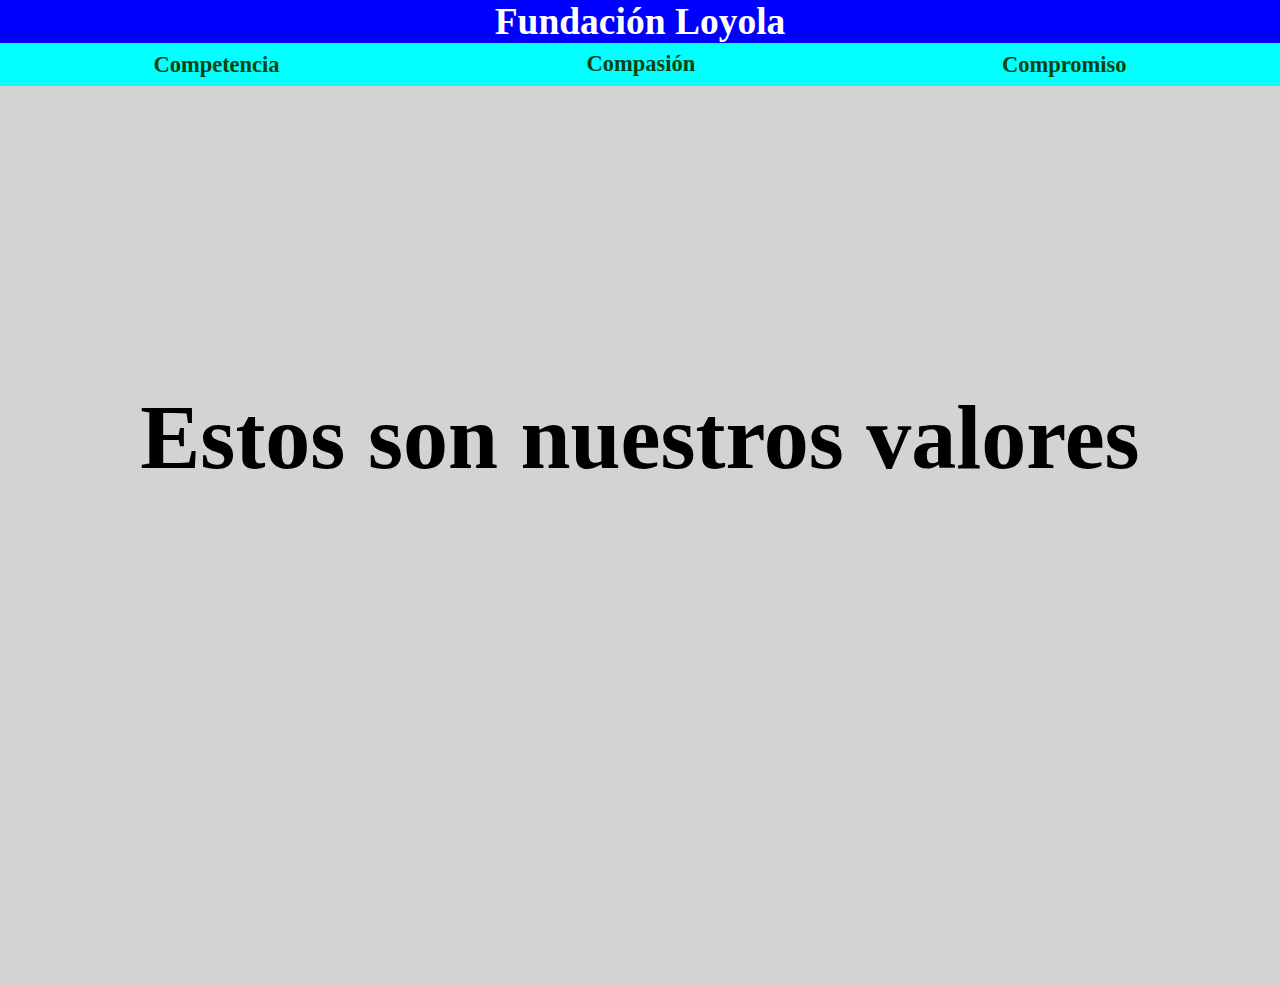
<file: index.html>
<!DOCTYPE html>
<!-- Author Abel Mansilla Felipe -->
<html lang="es">
<head>
    <meta charset="UTF-8">
    <meta http-equiv="X-UA-Compatible" content="IE=edge">
    <meta name="viewport" content="width=device-width, initial-scale=1.0">
    <link rel="stylesheet" href="css/index.css">
    <title>Pruebas con Flex</title>
</head>
<body>
    <header>
        <h1>Fundación Loyola</h1>
    </header>
    <nav>
        <!-- Primer div -->
        <div><a href="competencia.html">Competencia</a></div>
        <!-- Segundo div -->
        <div><a href="compasion.html">Compasión</a></div>
        <!-- Tercer div -->
        <div><a href="compromiso.html">Compromiso</a></div>
    </nav>
    <main>
        <h2>Estos son nuestros valores</h2>
    </main>
</body>
</html>
</file>
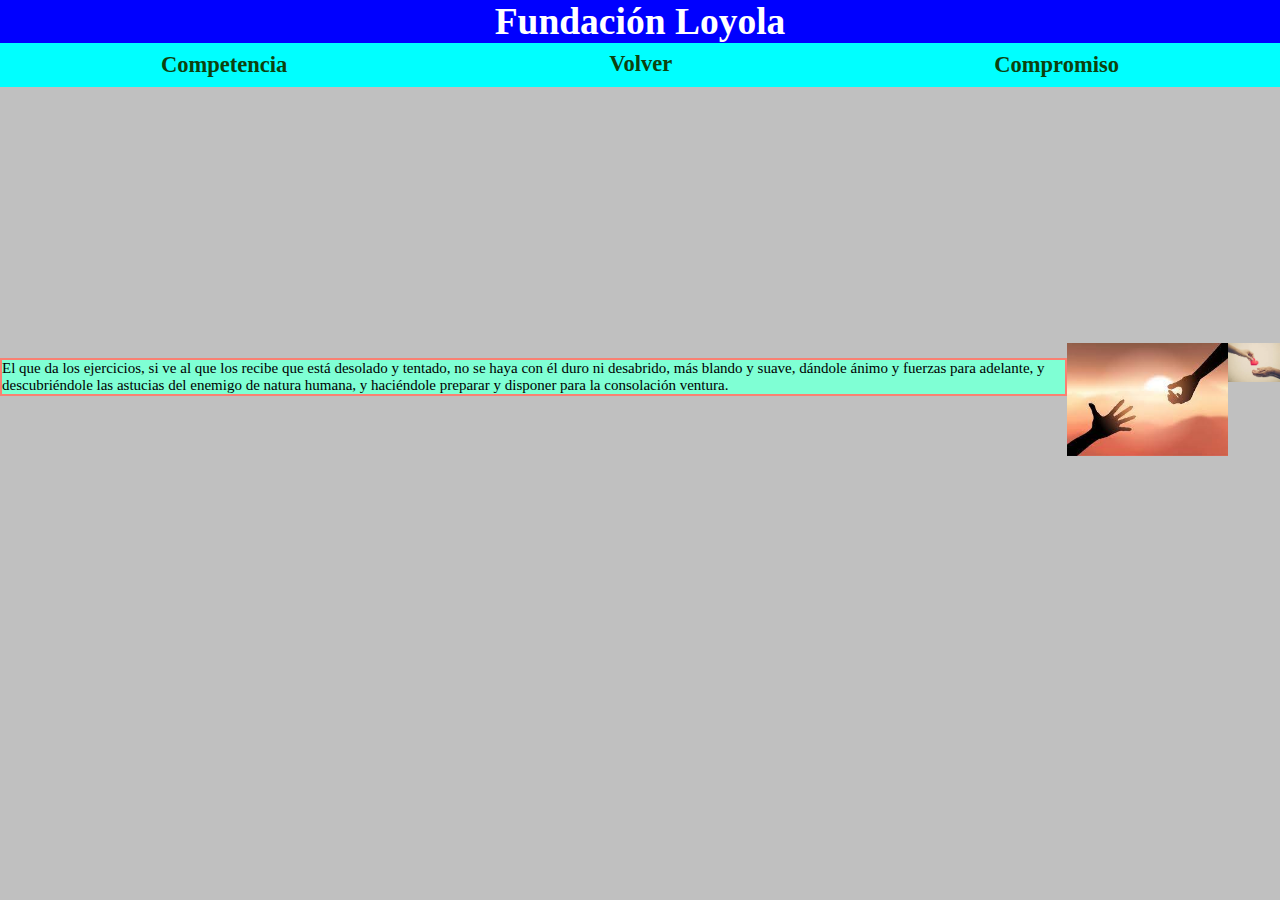
<file: compasion.html>
<!DOCTYPE html>
<!-- Author Abel Mansilla Felipe -->
<html lang="es">
<head>
    <meta charset="UTF-8">
    <meta http-equiv="X-UA-Compatible" content="IE=edge">
    <meta name="viewport" content="width=device-width, initial-scale=1.0">
    <link rel="stylesheet" href="css/compasion.css">
    <title>Compasion</title>
</head>
<body>
    <header>
        <h1>Fundación Loyola</h1>
    </header>
    <nav>
        <!-- Primer div -->
        <div><a href="competencia.html">Competencia</a></div>
        <!-- Segundo div -->
        <div><a href="index.html">Volver</a></div>
        <!-- Tercer div -->
        <div><a href="compromiso.html">Compromiso</a></div>
    </nav>
    <main>
        <!-- Primer objeto -->
        <div>
            <img src="img/compasion.jfif" alt="compasion">
        </div>
        <!-- Segundo objeto -->
        <div>
            <img src="img/compasion2.jfif" alt="compasion">
        </div>
        <!-- Tercer objeto -->
        <div>
            <p>
                El que da los ejercicios, si ve al que los recibe que está desolado y tentado, no se haya con él duro ni desabrido,
                más blando y suave, dándole ánimo y fuerzas para adelante, y descubriéndole las astucias del enemigo de natura humana,
                y haciéndole preparar y disponer para la consolación ventura.</p>
        </div>
        
    </main>
</body>
</html>
</file>
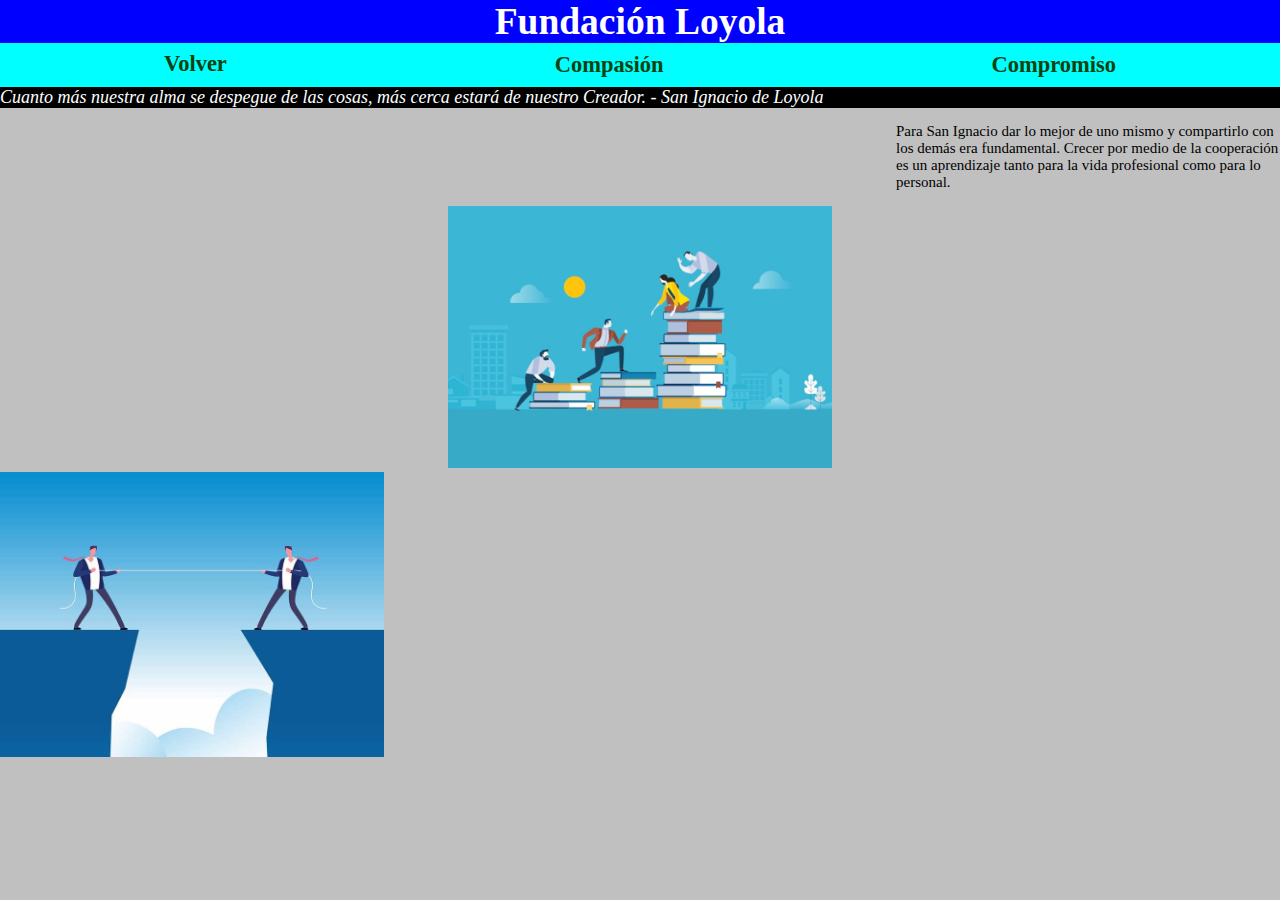
<file: competencia.html>
<!DOCTYPE html>
<!-- Author Abel Mansilla Felipe -->
<html lang="en">
<head>
    <meta charset="UTF-8">
    <meta http-equiv="X-UA-Compatible" content="IE=edge">
    <meta name="viewport" content="width=device-width, initial-scale=1.0">
    <link rel="stylesheet" href="css/competencia.css">
    <title>Competencia</title>
</head>
<body>
    <header>
        <h1>Fundación Loyola</h1>
    </header>
    <nav>
        <!-- Primer div -->
        <div><a href="index.html">Volver</a></div>
        <!-- Segundo div -->
        <div><a href="compasion.html">Compasión</a></div>
        <!-- Tercer div -->
        <div><a href="compromiso.html">Compromiso</a></div>
        <!-- Este elemento se situara en la siguiente linea -->
        <p>
            Cuanto más nuestra alma se despegue de las cosas, más cerca estará de nuestro Creador. - San Ignacio de Loyola
        </p>
    </nav>
    <main>
        <!-- Primer objeto -->
        <div>
            <p>
                Para San Ignacio dar lo mejor de uno mismo y compartirlo con los demás era fundamental. Crecer por medio de la 
                cooperación es un aprendizaje tanto para la vida profesional como para lo personal. 
            </p>
        </div>
        <!-- Segundo objeto -->
        <div>
            <img src="img/competencia.jpeg" alt="competencia">
        </div>
        <!-- Tercer objeto -->
        <div>
            <img src="img/competencia2.jpg" alt="competencia">
        </div>
    </main>
</body>
</html>
</file>
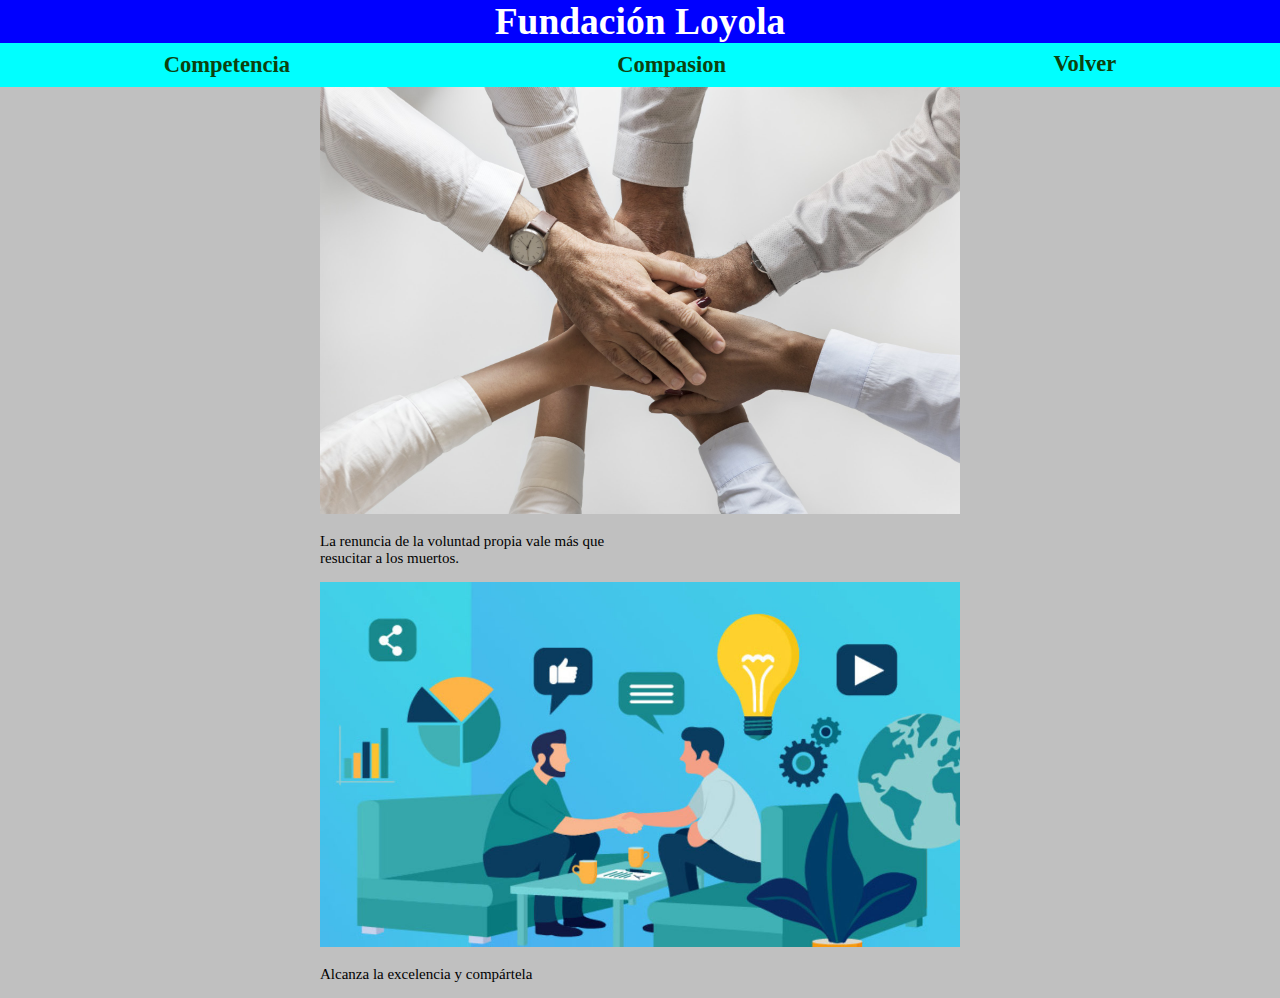
<file: compromiso.html>
<!DOCTYPE html>
<!-- Author Abel Mansilla Felipe -->
<html lang="es">
<head>
    <meta charset="UTF-8">
    <meta http-equiv="X-UA-Compatible" content="IE=edge">
    <meta name="viewport" content="width=device-width, initial-scale=1.0">
    <link rel="stylesheet" href="css/compromiso.css">
    <title>Compromiso</title>
</head>
<body>
    <header>
        <h1>Fundación Loyola</h1>
    </header>
    <nav>
        <!-- Primer div -->
        <div><a href="competencia.html">Competencia</a></div>
        <!-- Segundo div -->
        <div><a href="compasion.html">Compasion</a></div>
        <!-- Tercer div -->
        <div><a href="index.html">Volver</a></div>
    </nav>
    <main>
        <!-- Primer objeto -->
        <div>
            <img src="img/compromiso.jpeg" alt="compasion">
        </div>
        <div>
        <!-- Segundo objeto -->
        <div>
            <p>La renuncia de la voluntad propia vale más que resucitar a los muertos.</p>
        </div>
        <!-- Tercer objeto -->
            <img src="img/compromiso2.jpg" alt="compasion">
        </div>
        <!-- Cuarto objeto -->
        <div>
            <p>Alcanza la excelencia y compártela</p>
        </div>
    </main>
</body>
</html>
</file>
<file: css/index.css>
/* Abel Mansilla Felipe */

body{
    margin: 0 auto;
    font-size: 15px;
    background-color: lightgrey;
}

/*Header*/
header{
    background-color: blue;
}

/*H1*/
h1{
    margin: 0 auto;
    font-size: 2.5em;
    color: white;
    text-align: center;
}

nav{
    display: flex; 
    flex-wrap: wrap; /* El elemento se situa en la linea siguiente */
    background-color: cyan;
}

nav div{
    flex-grow: 1;
    display: flex;
}


nav a{
    text-decoration: none;
    color: rgb(13, 65, 13);
    display: inline-block;
    width: 100%;
    text-align: center;
    font-size: 1.5em;
    padding: 2% 0%;
    font-weight: bold;
}

nav a:hover{
    background-color:tomato ;
    cursor:pointer;
}

h2{
    height: fit-content;
    top: 25%;
    position: absolute;
    text-align: center;
    width: 100%;
}

main{

    font-size: 4em;
    position: absolute;
    height: 100%;
    width: 100%;
}

main div{
    padding-top: 10%;
}
</file>
<file: css/compasion.css>
/* Abel Mansilla Felipe */

body{
    margin: 0 auto;
    font-size: 15px;
    background-color: silver;
}

/*Header*/
header{
    background-color: blue;
}

/*H1*/
h1{
    margin: 0 auto;
    font-size: 2.5em;
    color: white;
    text-align: center;
}

nav{
    display: flex; 
    flex-wrap: wrap; /* El elemento se situa en la linea siguiente */
    background-color: cyan;
}

nav div{
    flex-grow: 1;
    display: flex;
}


nav a{
    text-decoration: none;
    color: rgb(13, 65, 13);
    display: inline-block;
    width: 100%;
    text-align: center;
    font-size: 1.5em;
    padding: 2% 0%;
    font-weight: bold;
}

nav a:hover{
    background-color:tomato ;
}

/* main */
main{
    display: flex;
    flex-direction: row-reverse; /* Invierte el orden natural de los elementos que se encuentran en el flex */
    row-gap: 25px; /* produce un espacio del tamaño asignado a los items de la fila */
    padding-top: 20%;
}

main p{
    border: 2px solid salmon;
    background-color: aquamarine;
}

main div:first-child{
    flex-shrink: 2; /* Se utiliza para que la imagen ceda un poco de espacio */
}

main div:nth-child(2){
    align-self: center; /* La situo al centro para alinear las cajas del main */
}



div img{
    width: 100%;
}
</file>
<file: css/competencia.css>
/* Abel Mansilla Felipe */

body{
    margin: 0 auto;
    font-size: 15px;
    background-color: silver;
}

/*Header*/
header{
    background-color: blue;
}

/*H1*/
h1{
    margin: 0 auto;
    font-size: 2.5em;
    color: white;
    text-align: center;
}

nav{
    display: flex; 
    flex-wrap: wrap; /* El elemento se situa en la linea siguiente */
    background-color: cyan;
}

nav div{
    flex-grow: 1;
    display: flex;
}


nav a{
    text-decoration: none;
    color: rgb(13, 65, 13);
    display: inline-block;
    width: 100%;
    text-align: center;
    font-size: 1.5em;
    padding: 2% 0%;
    font-weight: bold;
}

nav a:hover{
    background-color:tomato ;
}

nav p{
    background-color: black;
    width: 100%;
    font-size: 1.2em;
    margin-bottom: 0;
    text-align: left;
    font-style: italic;
    margin: 0;
    color: white;
}

/* main */
main{
    display:flex ;
    flex-direction: column; /* La direccion natural del flex cambia */
}

main div{
    width: 30%;
}

main div:first-child{
    align-self: flex-end; /*Posiciona el primer elemento al final del flex*/
}

main div:nth-child(2){
    align-self: center; /* Posiciona el segundo elemento al medio */
}
main div:nth-child(3){
    align-self: flex-start; /* Posiciona el tercer elemento al principìo*/
}

div img{
    width: 100%;
}
</file>
<file: css/compromiso.css>
/* Abel Mansilla Felipe */

body{
    margin: 0 auto;
    font-size: 15px;
    background-color: silver;
}

/*Header*/
header{
    background-color: blue;
}

/*H1*/
h1{
    margin: 0 auto;
    font-size: 2.5em;
    color: white;
    text-align: center;
}

nav{
    display: flex; 
    flex-wrap: wrap; /* El elemento se situa en la linea siguiente */
    background-color: cyan;
}

nav div{
    flex-grow: 1;
    display: flex;
}


nav a{
    text-decoration: none;
    color: rgb(13, 65, 13);
    display: inline-block;
    width: 100%;
    text-align: center;
    font-size: 1.5em;
    padding: 2% 0%;
    font-weight: bold;
}

nav a:hover{
    background-color:tomato ;
}


/* main */

main{
    display: flex;
    flex-direction:column;
    align-items: center; /* Centra los elementos al medio */
}

main div{
    width:50%;
}

div img{
    width: 100%;
}
</file>
